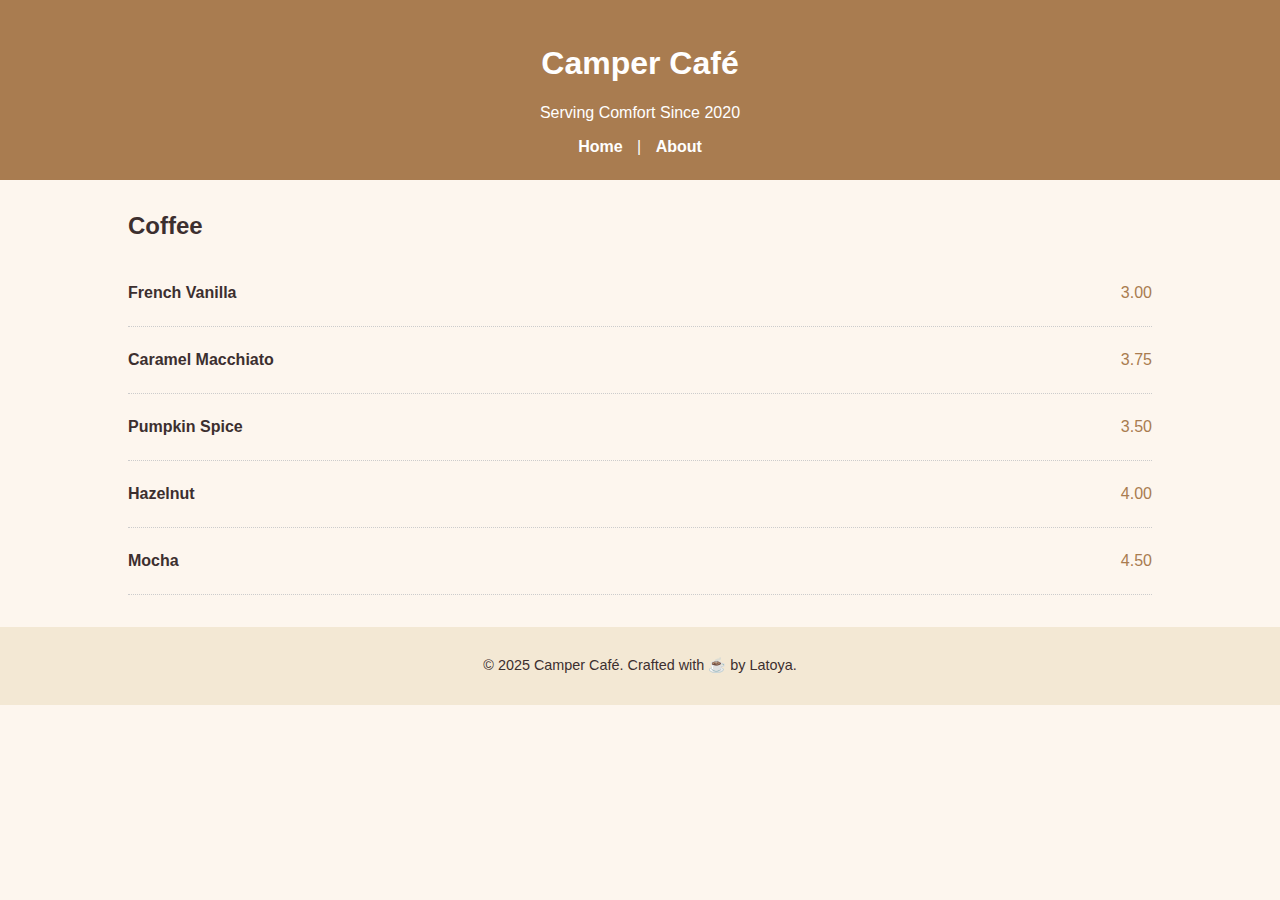
<file: index.html>
<!DOCTYPE html>
<html lang="en">
<head>
  <meta charset="UTF-8">
  <title>Camper Café</title>
  <link rel="stylesheet" href="style.css">
</head>
<body>
  <header>
    <h1>Camper Café</h1>
    <p class="tagline">Serving Comfort Since 2020</p>
    <nav>
      <a href="index.html">Home</a> |
      <a href="about.html">About</a>
    </nav>
  </header>

  <main id="menu">
    <section>
      <h2>Coffee</h2>

      <article class="item">
        <p class="flavor">French Vanilla</p>
        <p class="price">3.00</p>
      </article>

      <article class="item">
        <p class="flavor">Caramel Macchiato</p>
        <p class="price">3.75</p>
      </article>

      <article class="item">
        <p class="flavor">Pumpkin Spice</p>
        <p class="price">3.50</p>
      </article>

      <article class="item">
        <p class="flavor">Hazelnut</p>
        <p class="price">4.00</p>
      </article>

      <article class="item">
        <p class="flavor">Mocha</p>
        <p class="price">4.50</p>
      </article>
    </section>
  </main>

  <footer>
    <p>&copy; 2025 Camper Café. Crafted with ☕ by Latoya.</p>
  </footer>
</body>
</html>
</file>
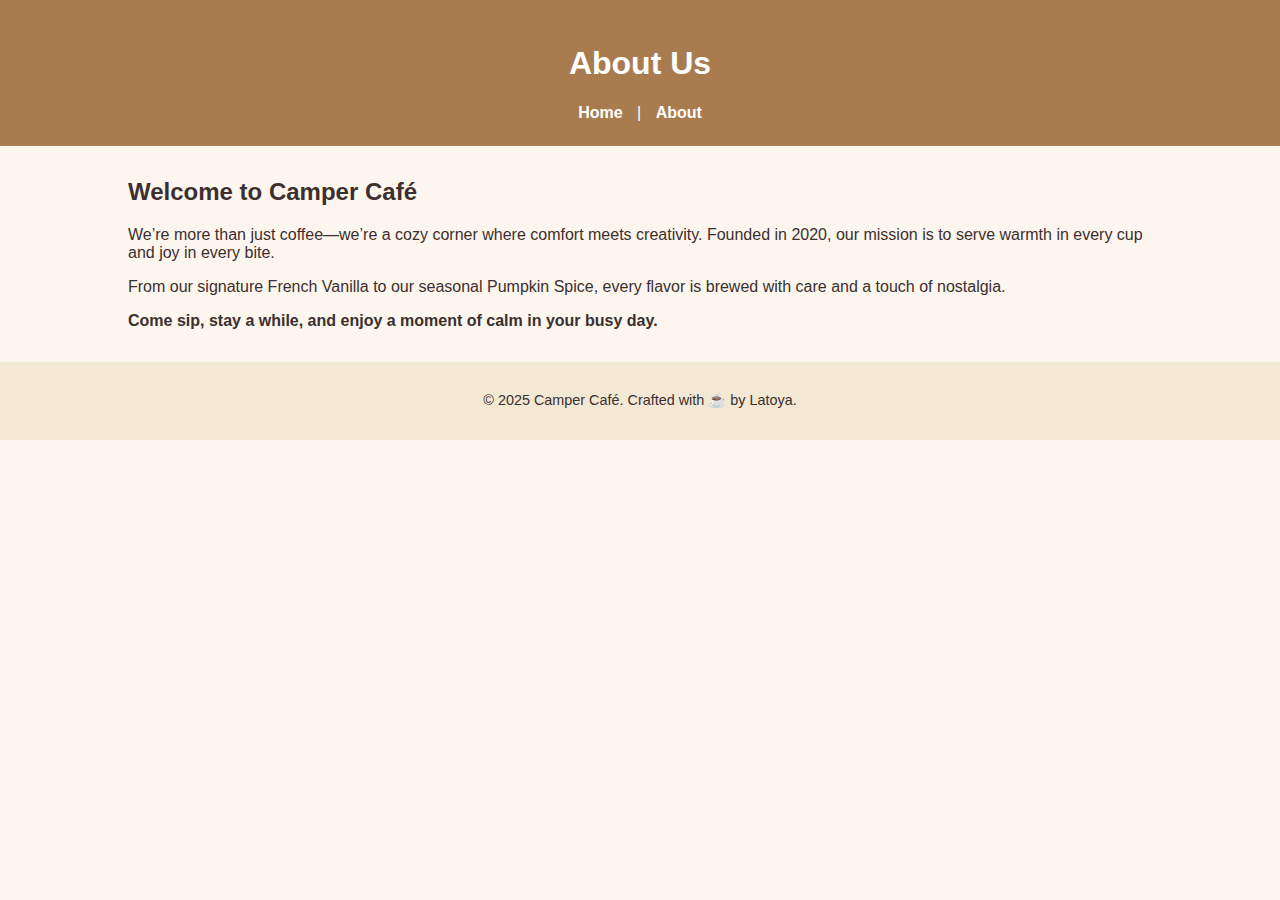
<file: about.html>
<!DOCTYPE html>
<html lang="en">
<head>
  <meta charset="UTF-8">
  <title>About Camper Café</title>
  <link rel="stylesheet" href="style.css">
</head>
<body>
  <header>
    <h1>About Us</h1>
    <nav>
      <a href="index.html">Home</a> |
      <a href="about.html">About</a>
    </nav>
  </header>

  <main id="about">
    <section>
      <h2>Welcome to Camper Café</h2>
      <p>We’re more than just coffee—we’re a cozy corner where comfort meets creativity. Founded in 2020, our mission is to serve warmth in every cup and joy in every bite.</p>
      <p>From our signature French Vanilla to our seasonal Pumpkin Spice, every flavor is brewed with care and a touch of nostalgia.</p>
      <p><strong>Come sip, stay a while, and enjoy a moment of calm in your busy day.</strong></p>
    </section>
  </main>

  <footer>
    <p>&copy; 2025 Camper Café. Crafted with ☕ by Latoya.</p>
  </footer>
</body>
</html>
</file>
<file: style.css>
body {
  font-family: 'Segoe UI', sans-serif;
  background-color: #fdf6ee;
  color: #3c2f2f;
  margin: 0;
  padding: 0;
}

header {
  background-color: #a97c50;
  color: white;
  padding: 1.5rem;
  text-align: center;
}

nav a {
  color: white;
  margin: 0 10px;
  text-decoration: none;
  font-weight: bold;
}

#menu,
#about {
  width: 80%;
  margin: 2rem auto;
}

.item {
  display: flex;
  justify-content: space-between;
  padding: 0.5rem 0;
  border-bottom: 1px dotted #ccc;
}

.flavor {
  text-align: left;
  font-weight: bold;
}

.price {
  text-align: right;
  color: #a97c50;
}

footer {
  text-align: center;
  padding: 1rem;
  font-size: 0.9rem;
  background-color: #f3e8d4;
  margin-top: 2rem;
}
</file>
